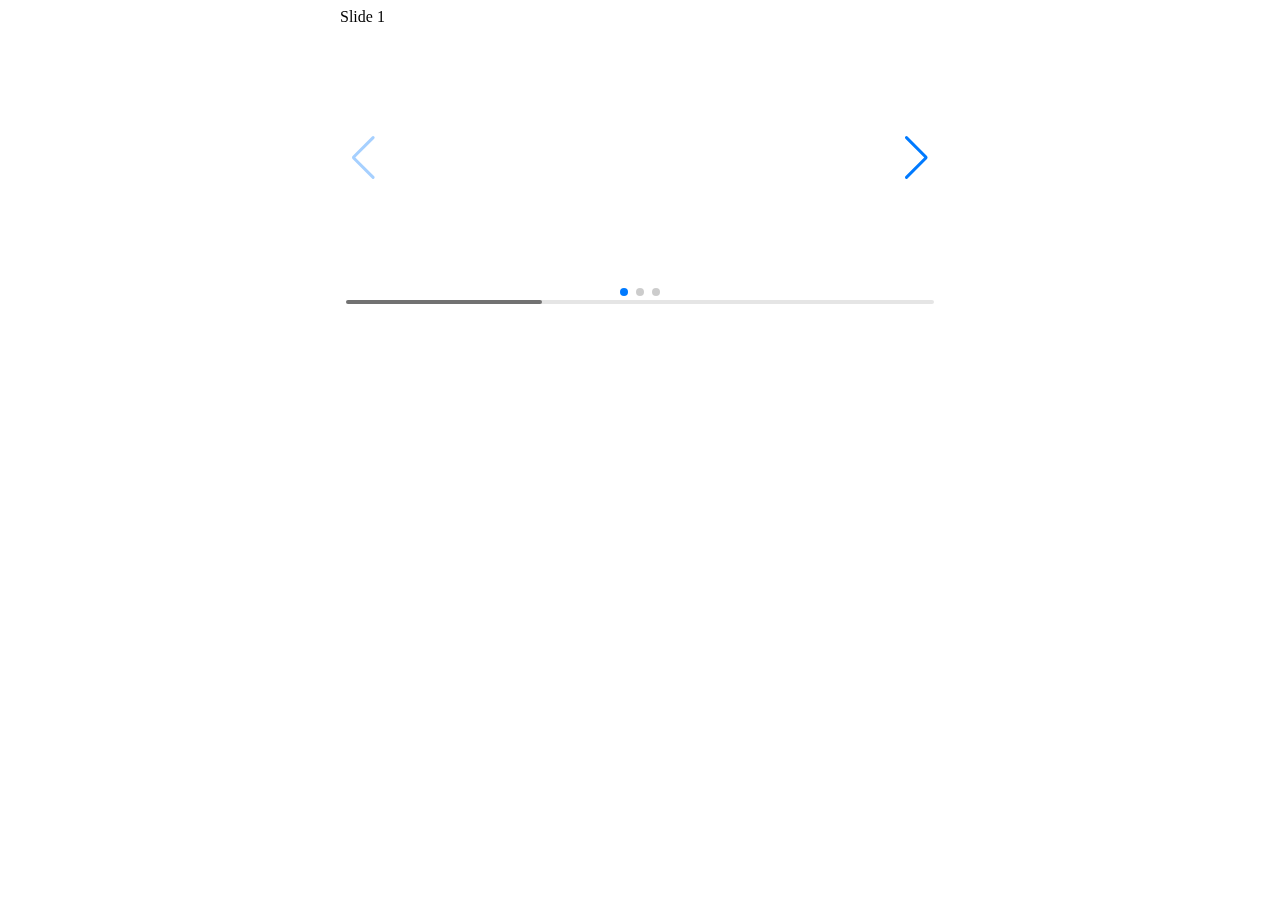
<file: Basic-Concept/index.html>
<!DOCTYPE html>
<html lang="en">
<head>
    <meta charset="UTF-8">
    <meta name="viewport" content="width=device-width, initial-scale=1.0">
    <link rel="stylesheet" href="index.css">
    <link
        rel="stylesheet"
        href="https://cdn.jsdelivr.net/npm/swiper@11/swiper-bundle.min.css"
    />
    
    
    <title>Document</title>
</head>
<body>

    <!-- Slider main container -->
    <div class="swiper">
    <!-- Additional required wrapper -->
    <div class="swiper-wrapper">
        <!-- Slides -->
        <div class="swiper-slide">Slide 1</div>
        <div class="swiper-slide">Slide 2</div>
        <div class="swiper-slide">Slide 3</div>
    </div>
    <!-- If we need pagination -->
    <div class="swiper-pagination"></div>

    <!-- If we need navigation buttons -->
    <div class="swiper-button-prev"></div>
    <div class="swiper-button-next"></div>

    <!-- If we need scrollbar -->
    <div class="swiper-scrollbar"></div>
    </div>

    <script src="https://cdn.jsdelivr.net/npm/swiper@11/swiper-bundle.min.js"></script>
    <script src="index.js"></script>
    
</body>
</html>
</file>
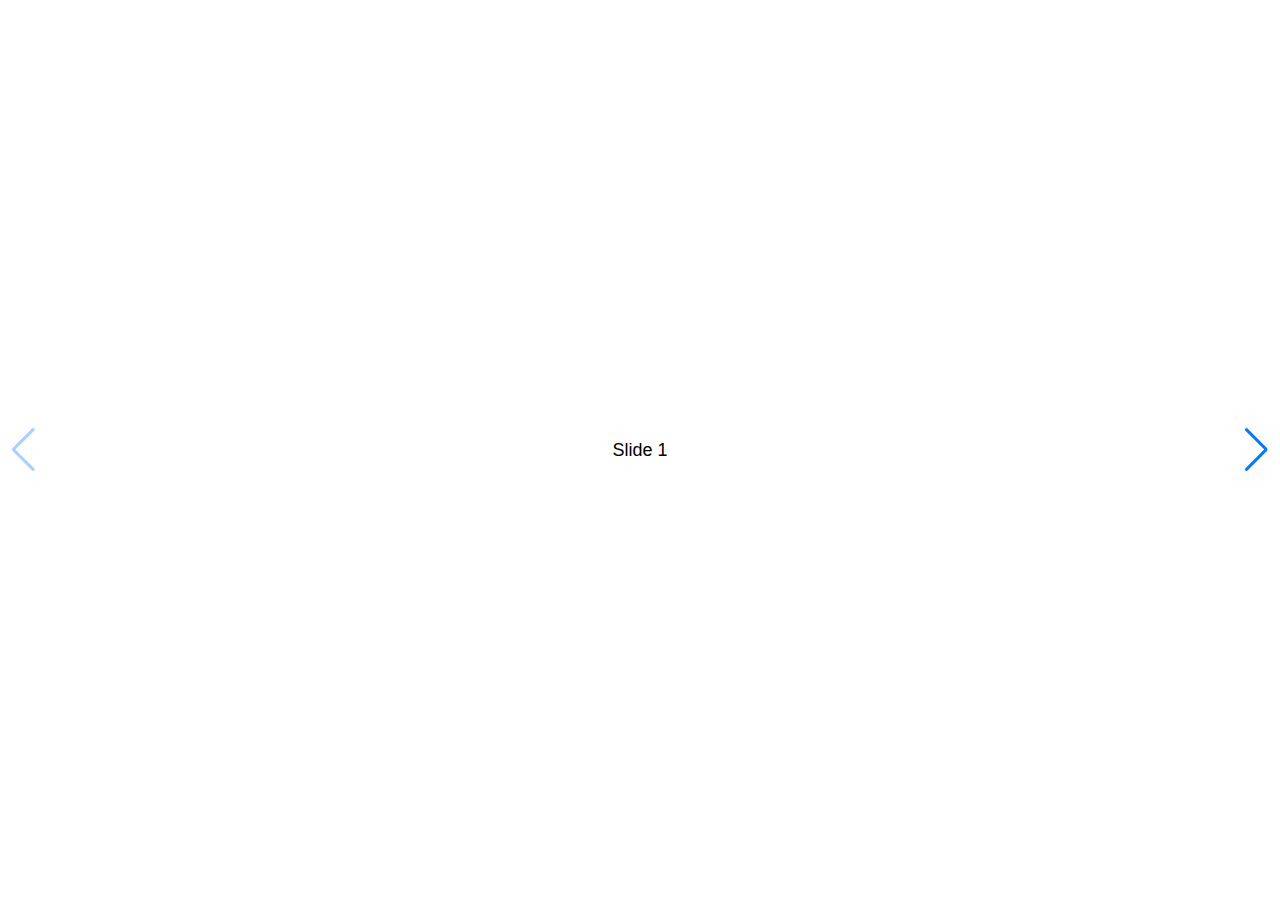
<file: Navigation/Core/index.html>
<!DOCTYPE html>
<html lang="en">
<head>
    <meta charset="UTF-8">
    <meta name="viewport" content="width=device-width, initial-scale=1.0">
    <title>SwiperJS Navigation with the Core API</title>
    <!-- Link Swiper's CSS CDN -->
    <link rel="stylesheet" href="https://cdn.jsdelivr.net/npm/swiper@11/swiper-bundle.min.css" />

    <!-- Custom Styles -->
    <style>
        html,
        body {
        position: relative;
        height: 100%;
        }

        body {
        background: #eee;
        font-family: Helvetica Neue, Helvetica, Arial, sans-serif;
        font-size: 14px;
        color: #000;
        margin: 0;
        padding: 0;
        }

        .swiper {
        width: 100%;
        height: 100%;
        }

        .swiper-slide {
        text-align: center;
        font-size: 18px;
        background: #fff;
        display: flex;
        justify-content: center;
        align-items: center;
        }

    </style>

</head>
<body>

    <!-- Swiper HTML Element -->
    <div class="swiper mySwiper">
        <div class="swiper-wrapper">
        <div class="swiper-slide">Slide 1</div>
        <div class="swiper-slide">Slide 2</div>
        <div class="swiper-slide">Slide 3</div>
        <div class="swiper-slide">Slide 4</div>
        <div class="swiper-slide">Slide 5</div>
        <div class="swiper-slide">Slide 6</div>
        <div class="swiper-slide">Slide 7</div>
        <div class="swiper-slide">Slide 8</div>
        <div class="swiper-slide">Slide 9</div>
        </div>
        <div class="swiper-button-next"></div>
        <div class="swiper-button-prev"></div>
    </div>

    <!-- Swiper JS CDN -->
    <script src="https://cdn.jsdelivr.net/npm/swiper@11/swiper-bundle.min.js"></script> 

    <!-- Initialize Swiper functionalities -->
    <script>
        var swiper = new Swiper(".mySwiper", {
        navigation: {
            nextEl: ".swiper-button-next",
            prevEl: ".swiper-button-prev",
        },
        });
    </script>
</body>
</html>

<!--
    STEPS
        step 1
            - add the swiper stylesheet CDN

        step 2
            - add the swiper script CDN

        step 3
            - add the element for the swiper container, slides wrapper, slides, left/right navigation button

        step 5
            - add custom styling 
                * make the swiper container have a width/height of 100%
                * make the each slide have a particular font setting & a particular flex layout

        step 4
            - add custom javascript that would make clicking on the navigation button change the slides
-->
</file>
<file: Basic-Concept/index.css>
.swiper {
  width: 600px;
  height: 300px;
}
</file>
